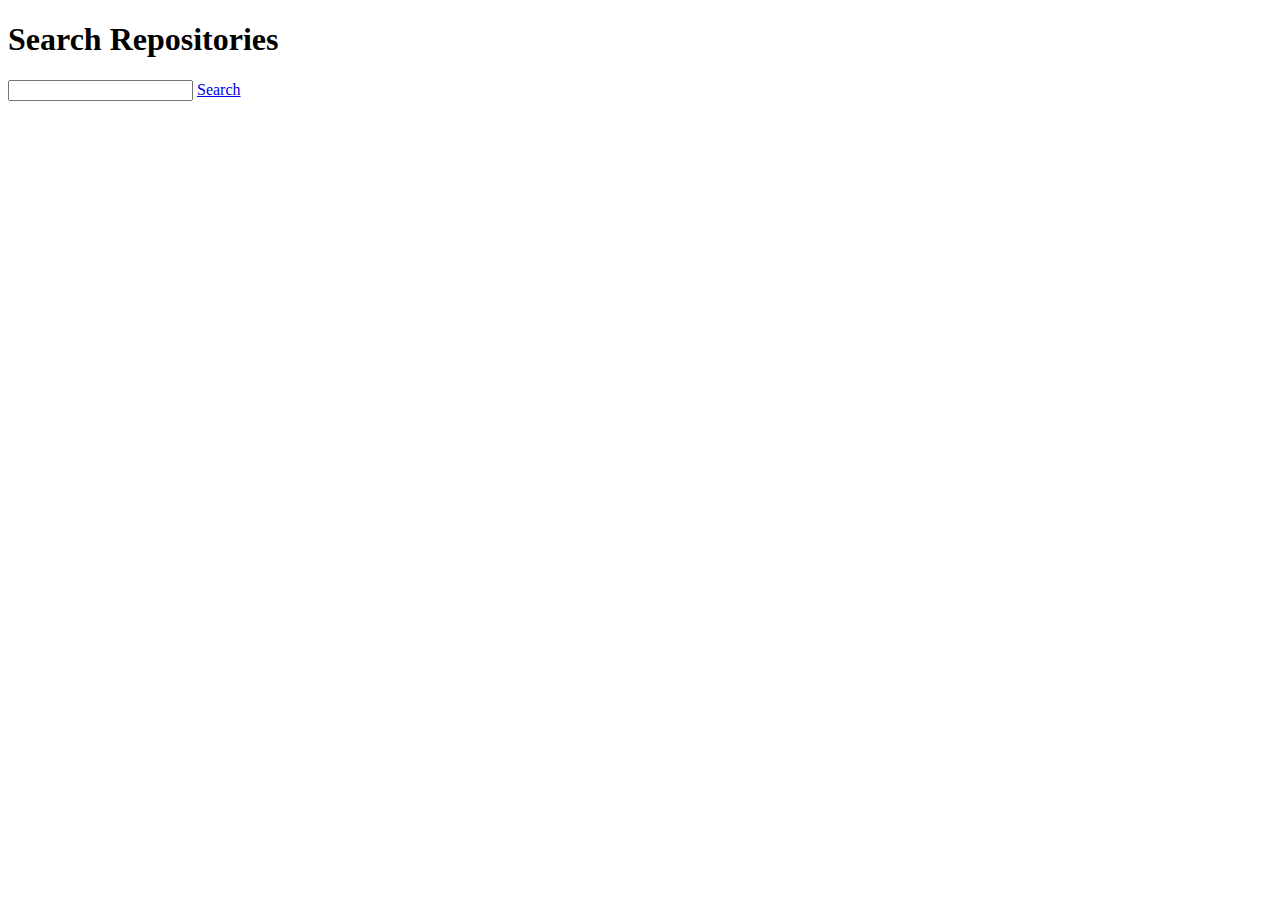
<file: ajax/index.html>
<!DOCTYPE html>
<html>
<head>
	<title></title>
	<script src="jquery-3.1.1.min.js"></script>
	<script src="code.js"></script>
</head>
<body>
<h1>Search Repositories</h1>
<input type="text" id="txtSearch">
<a href="#" id="aSearch">Search</a>
<div id="result"></div>
</body>
</html>
</file>
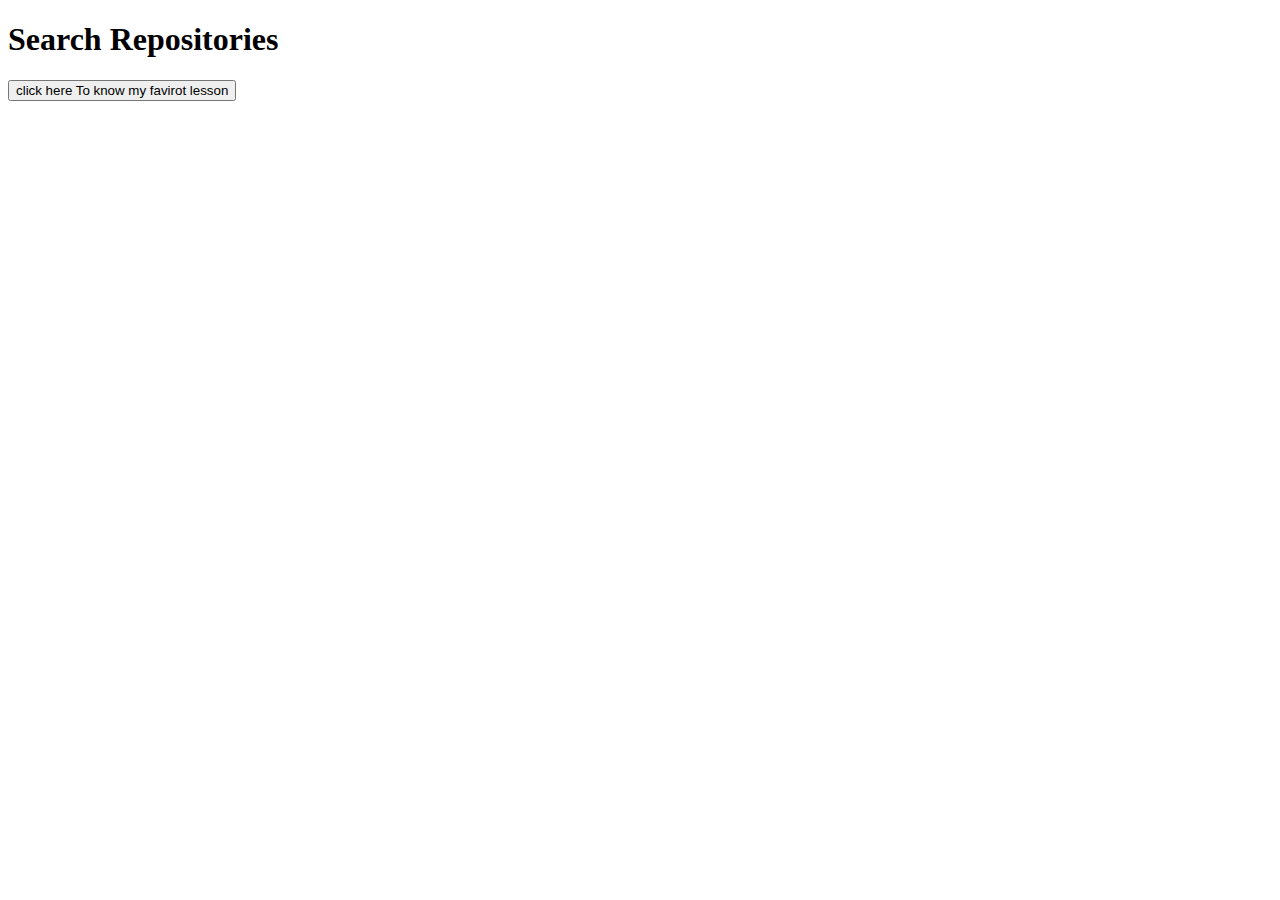
<file: final/index.html>
<!DOCTYPE html>
<html>
<head>
	<title></title>
	<script src="jquery-3.1.1.min.js"></script>
	<script src="index.js"></script>
</head>
<body>
<h1>Search Repositories</h1>
<button>click here To know my favirot lesson</button>
<div id="result"></div>
</body>
</html>
</file>
